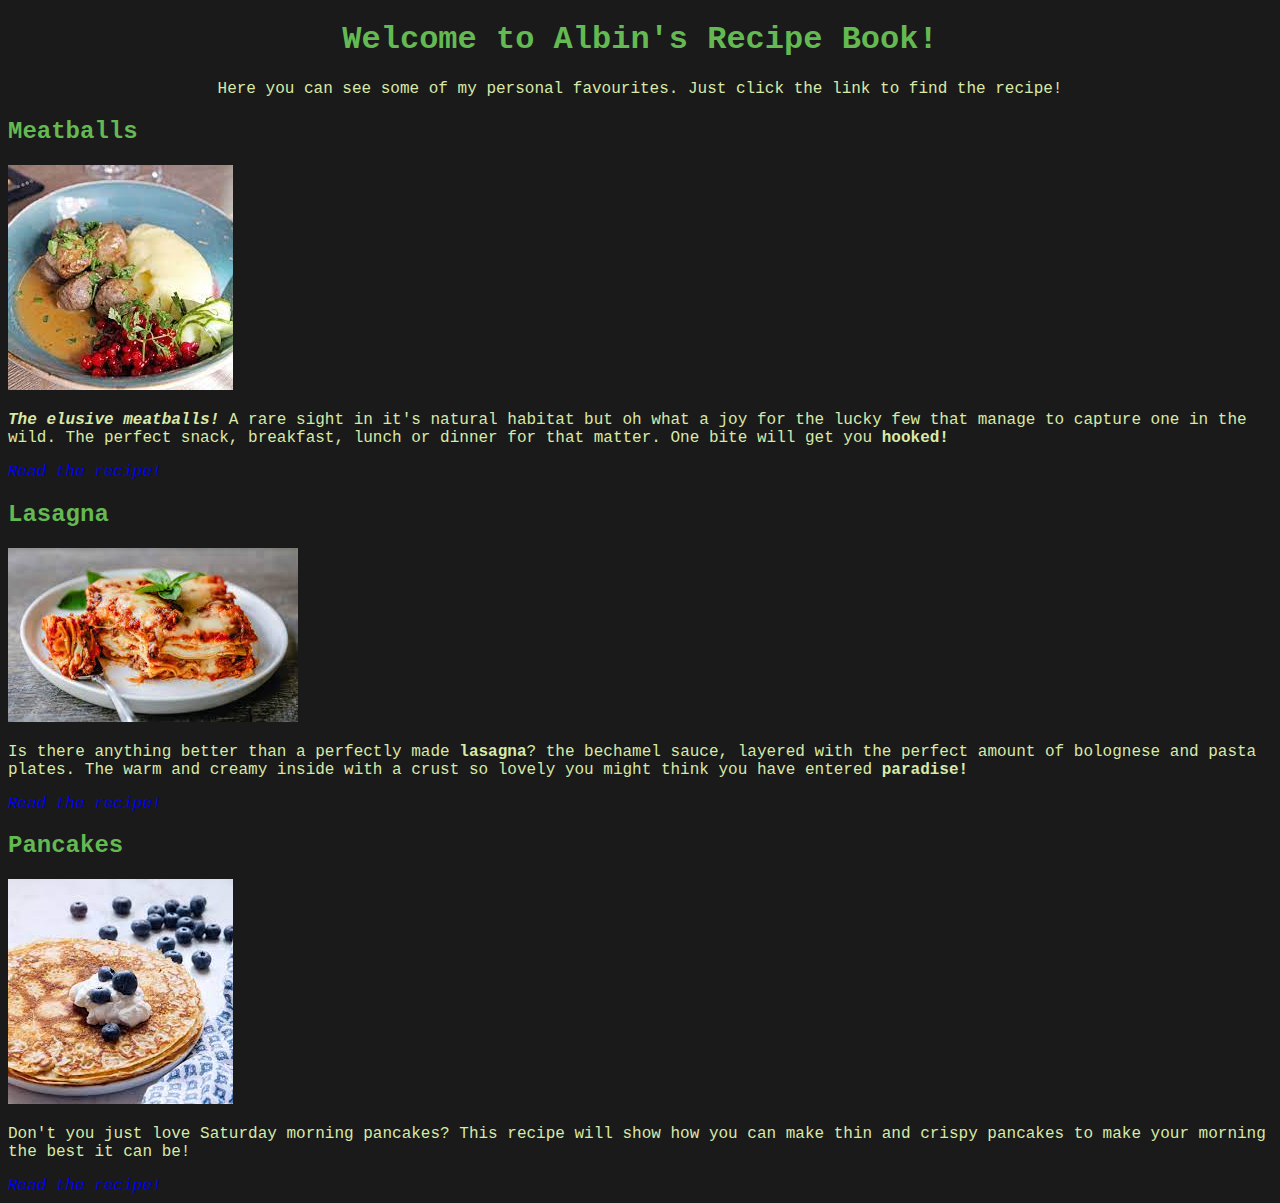
<file: index.html>
<!DOCTYPE html>

<html lang="en">

<head>
    <meta charset="UTF-8">
    <title>Albin's Recipe Book</title>
    <link rel="stylesheet" href="css/styles.css">
</head>

<body>
    <h1>Welcome to Albin's Recipe Book!</h1>
    <p class="intro">Here you can see some of my personal favourites.
        Just click the link to find the recipe!</p>

    <h2>Meatballs</h2>
    <img class="recipe meatballs" src="img/meatballs.jpeg" alt="Meatballs">
    <p><strong><em>The elusive meatballs!</em></strong> A rare sight in it's natural habitat but oh what a joy for the
        lucky few that manage to
        capture one in the wild. The perfect snack, breakfast, lunch or dinner for that matter. One bite will get you
        <strong>hooked!</strong>
    </p>
    <a href="recipes/meatballs.html"><em>Read the recipe!</em></a>

    <h2>Lasagna</h2>
    <img class="recipe lasagna" src="img/lasagna.jpeg" alt="lasagna">
    <p>Is there anything better than a perfectly made <strong>lasagna</strong>? the bechamel sauce, layered with the
        perfect amount of
        bolognese and pasta plates. The warm and creamy inside with a crust so lovely you might think you have entered
        <strong>paradise!</strong>
    </p>
    <a href="recipes/lasagna.html"><em>Read the recipe!</em></a>

    <h2>Pancakes</h2>
    <img class="recipe pancakes" src="img/pancakes.jpeg" alt="pancakes">
    <p>Don't you just love Saturday morning pancakes? This recipe will show how you can make thin and crispy
        pancakes to make your morning the best it can be!</p>
    <a href="recipes/pancakes.html"><em>Read the recipe!</em></a>
</body>

</html>
</file>
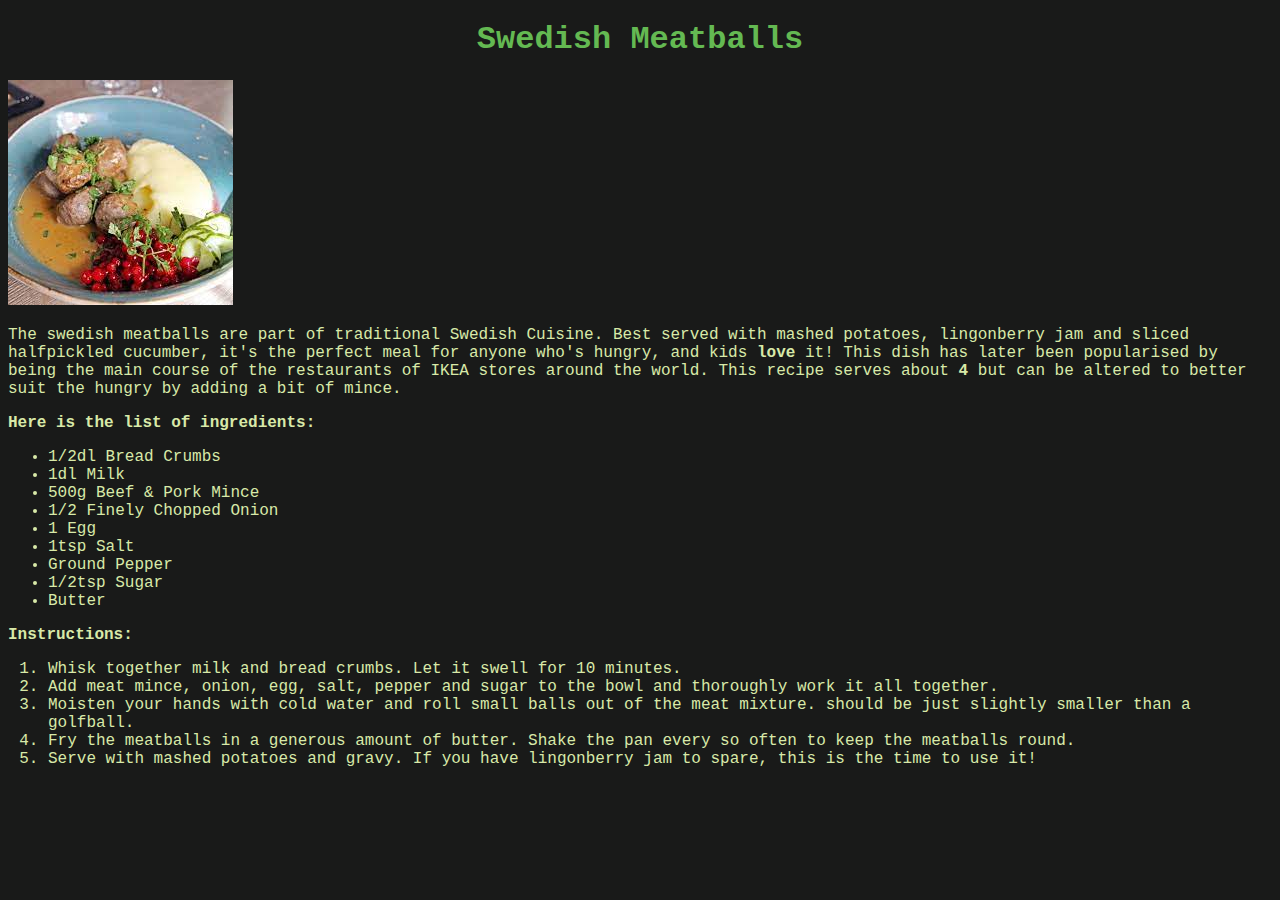
<file: recipes/meatballs.html>
<!DOCTYPE html>

<html lang="en">

<head>
    <meta charset="UTF-8">
    <title>Albin - Meatballs</title>
    <link rel="stylesheet" href="../css/styles.css">
</head>

<body>
    <h1>Swedish Meatballs</h1>
    <img class="dish" src="../img/meatballs.jpeg" alt="meatballs">
    <p>The swedish meatballs are part of traditional Swedish Cuisine. Best served with mashed potatoes, lingonberry jam
        and sliced halfpickled cucumber, it's the perfect meal for anyone who's hungry, and kids <strong>love</strong>
        it! This dish has later been popularised by being the
        main course of the restaurants of IKEA stores around the world. This recipe serves about <strong>4</strong> but
        can be altered to better suit the hungry by adding a bit of mince.</p>
    <p><strong>Here is the list of ingredients:</strong></p>
    <ul>
        <li>1/2dl Bread Crumbs</li>
        <li>1dl Milk</li>
        <li>500g Beef & Pork Mince</li>
        <li>1/2 Finely Chopped Onion</li>
        <li>1 Egg</li>
        <li>1tsp Salt</li>
        <li>Ground Pepper</li>
        <li>1/2tsp Sugar</li>
        <li>Butter</li>
    </ul>
    <P><strong>Instructions:</strong></P>
    <ol>
        <li>Whisk together milk and bread crumbs. Let it swell for 10 minutes.</li>
        <li>Add meat mince, onion, egg, salt, pepper and sugar to the bowl and thoroughly work it all together.</li>
        <li>Moisten your hands with cold water and roll small balls out of the meat mixture. should be just slightly
            smaller than a golfball.</li>
        <li>Fry the meatballs in a generous amount of butter. Shake the pan every so often to keep the meatballs round.
        </li>
        <li>Serve with mashed potatoes and gravy. If you have lingonberry jam to spare, this is the time to use it!</li>
    </ol>

</body>

</html>
</file>
<file: css/styles.css>
body {
    font-family: Courier, 'Courier New', monospace;
    background-color: #191A19;
    color: #D8E9A8;
}

h1 {
    text-align: center;
    color: #64b952;
}

p {
    color: #D8E9A8;
}

h2 {
    color: #64b952;
}

.intro {
    text-align: center;
}
</file>
